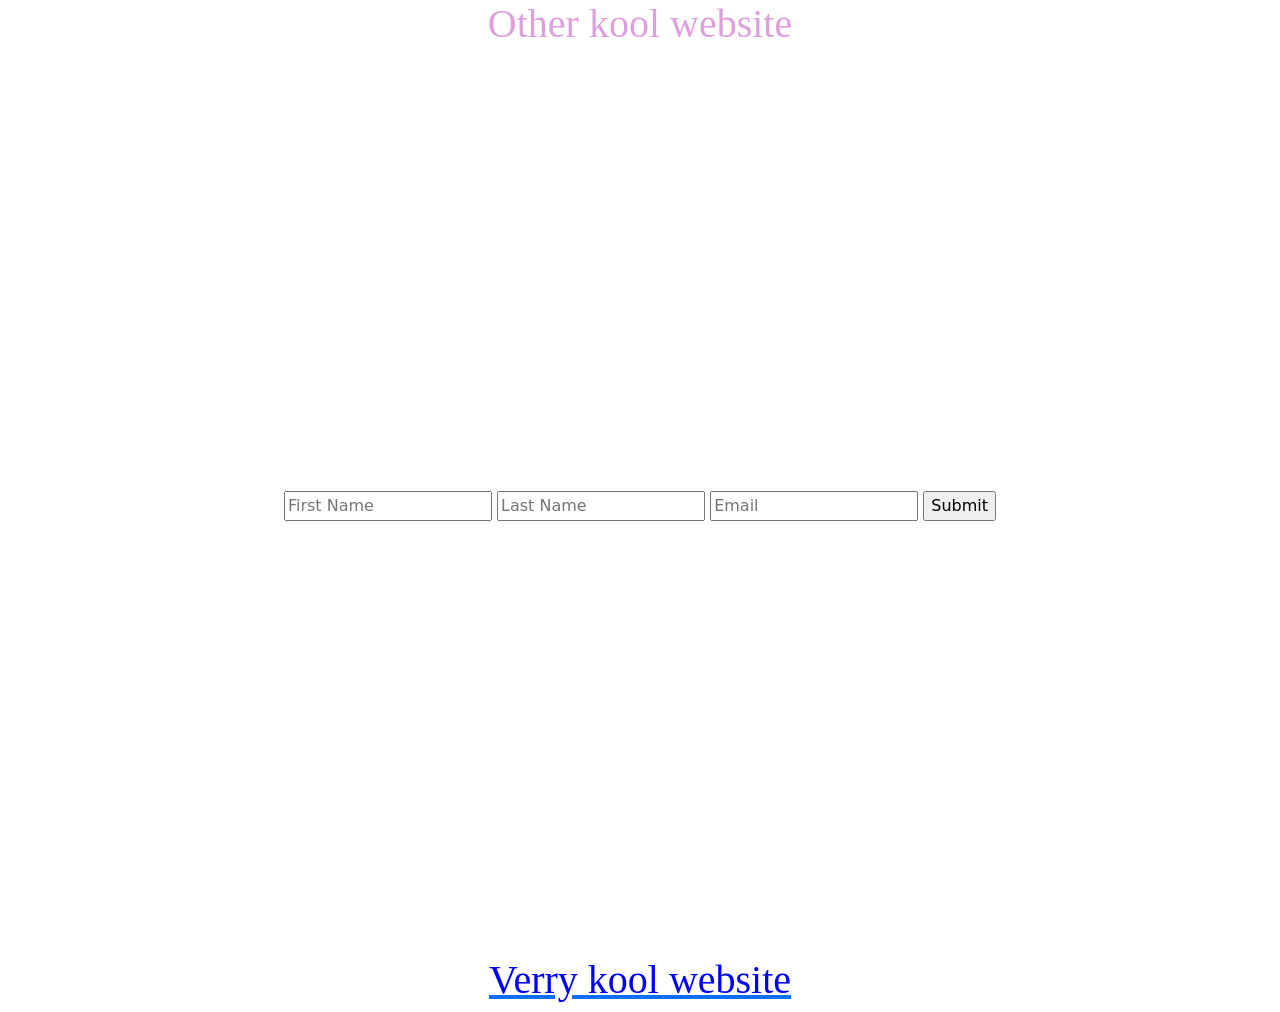
<file: idk/other.html>
<!DOCTYPE html>
<html lang="en">
<head>
    <link rel="stylesheet" href="style.css">
    <meta charset="UTF-8">
    <meta name="viewport" content="width=device-width, initial-scale=1.0">
    <title>Verry kool website</title>
    <link href="https://cdn.jsdelivr.net/npm/bootstrap@5.3.8/dist/css/bootstrap.min.css" rel="stylesheet" integrity="sha384-sRIl4kxILFvY47J16cr9ZwB07vP4J8+LH7qKQnuqkuIAvNWLzeN8tE5YBujZqJLB" crossorigin="anonymous">
</head>
<body>
    <div class="header">
      <h1 style="text-align: center; color:plum ;">Other kool website</h1>
      <div class="form-wrapper">
        <form action="insert.php" method="post">
          <input type="text" name="first" placeholder="First Name">
          <input type="text" name="last" placeholder="Last Name">
          <input type="email" name="email" placeholder="Email">
          <input type="submit" value="Submit">
      </form>
        </form>
      </div>
      <a href="http://localhost/idk/index.html"><h1 style="text-align: center; color:blue ;">Verry kool website</h1></a>
</body>
</html>
</file>
<file: idk/style.css>
h1 {
  font-family: "Times New Roman", Times, serif;
}

.form-wrapper {
  display: flex;
  justify-content: center;
  align-items: center; 
  height: 100vh;           
}
</file>
